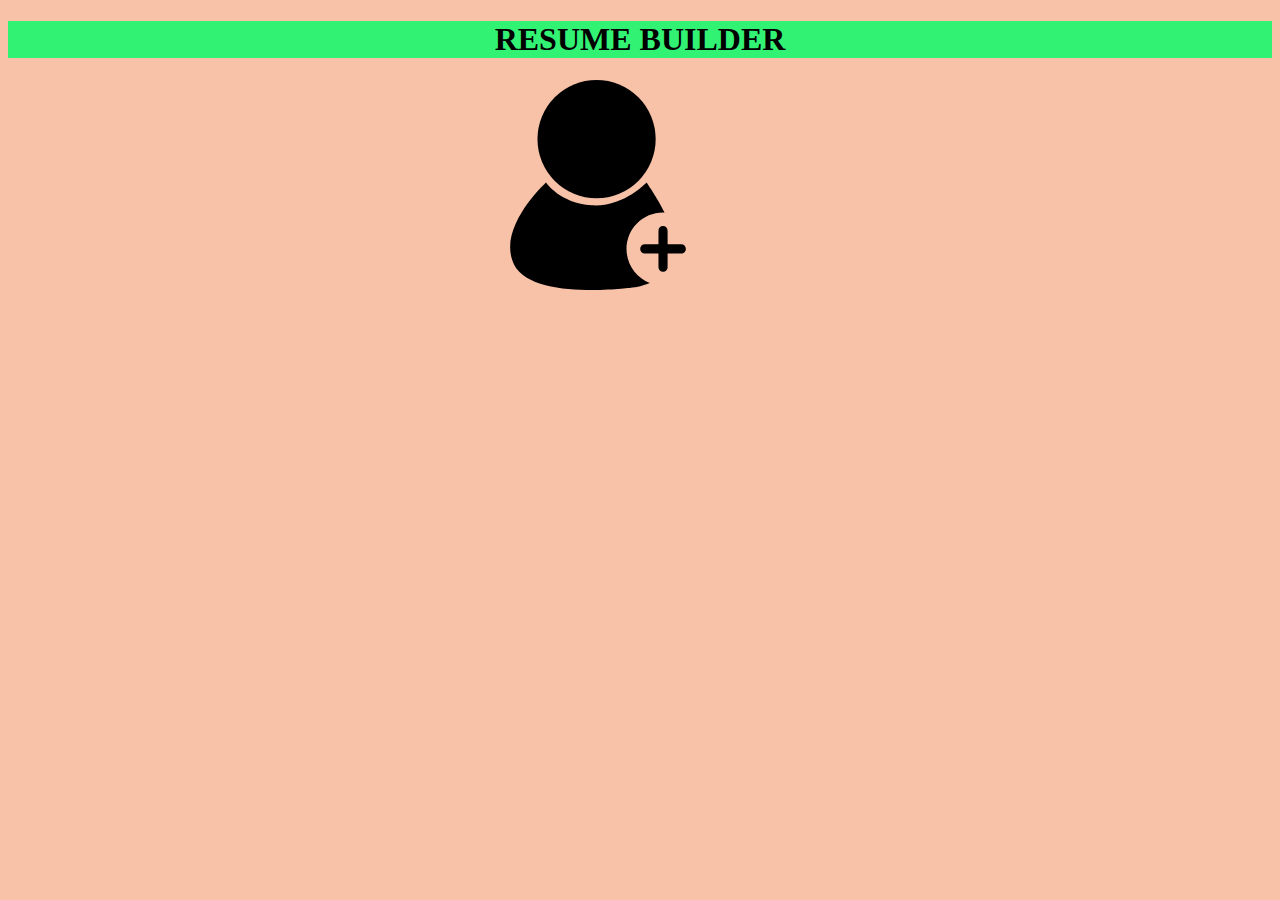
<file: index.html>
<!DOCTYPE html>
<html lang="en" dir="ltr">
  <head>
    <meta charset="utf-8">
    <title>RESUME BUILDER</title>
    <link rel="stylesheet" href="css/index.css">
    <link rel="apple-touch-icon" sizes="57x57" href="icons/apple-icon-57x57.png">
<link rel="apple-touch-icon" sizes="60x60" href="icons/apple-icon-60x60.png">
<link rel="apple-touch-icon" sizes="72x72" href="icons/apple-icon-72x72.png">
<link rel="apple-touch-icon" sizes="76x76" href="icons/apple-icon-76x76.png">
<link rel="apple-touch-icon" sizes="114x114" href="icons/apple-icon-114x114.png">
<link rel="apple-touch-icon" sizes="120x120" href="icons/apple-icon-120x120.png">
<link rel="apple-touch-icon" sizes="144x144" href="icons/apple-icon-144x144.png">
<link rel="apple-touch-icon" sizes="152x152" href="icons/apple-icon-152x152.png">
<link rel="apple-touch-icon" sizes="180x180" href="icons/apple-icon-180x180.png">
<link rel="icon" type="image/png" sizes="192x192"  href="icons/android-icon-192x192.png">
<link rel="icon" type="image/png" sizes="32x32" href="icons/favicon-32x32.png">
<link rel="icon" type="image/png" sizes="96x96" href="icons/favicon-96x96.png">
<link rel="icon" type="image/png" sizes="16x16" href="icons/favicon-16x16.png">
<link rel="manifest" href="icons/manifest.json">
<meta name="msapplication-TileColor" content="#ffffff">
<meta name="msapplication-TileImage" content="/ms-icon-144x144.png">
<meta name="theme-color" content="#ffffff">
  </head>
  <body>
    <header>
      <h1>RESUME BUILDER</h1>
    </header>
    <a href="form.html"><img src="images/adduser.svg" alt="processing img"></a>
    <div class="parent">

</div>
  </body>
</html>
<script type="text/javascript" src="js/get.js">

</script>
<!-- service worker installation -->
<script type="text/javascript">
if ('serviceWorker' in navigator) {
  navigator.serviceWorker.register("js/sw.js").then(function(register){
    register.addEventListener('update found',function(){
      var installingsw=register.installing;
      console.log("service worker is installing",installingsw);
    });
  })
  .catch(function(e){
    console.log("error");
  });
}
else {
  console.log("browser doesnot support service worker");
}


</script>
</file>
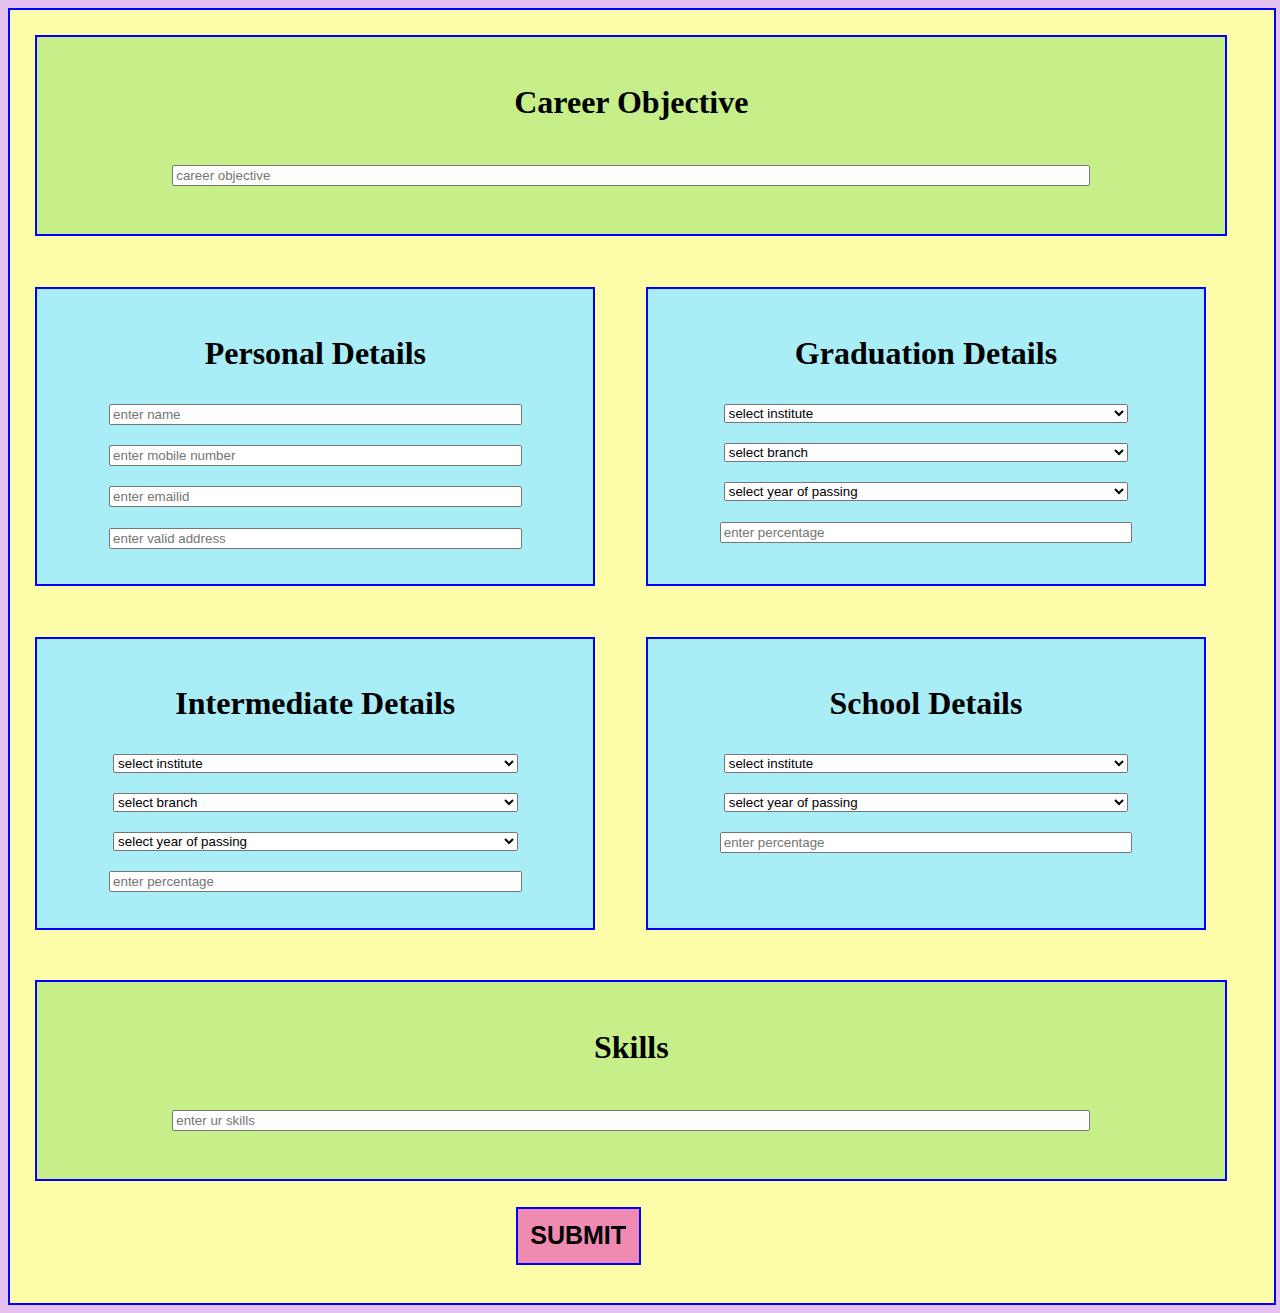
<file: form.html>
<!DOCTYPE html>
<html lang="en" dir="ltr">
  <head>
    <meta charset="utf-8">
    <title>form page</title>
    <link rel="stylesheet" href="css/form.css">
    <meta name="viewport" content="width=device-width,initial-scale=1.0">
  </head>
  <body>
    <div class="parent">
<!-- career objective -->
      <div class="career">
        <h1>Career Objective</h1>
        <input type="text" name="career" id="career" placeholder="career objective">
      </div>
      <div class="details">
        <h1>Personal Details</h1>
        <input type="text" name="name" id="name" placeholder="enter name"><br>
        <input type="number" name="mobile" id="mobile" placeholder="enter mobile number"><br>
        <input type="email" name="emailid" id="emailid" placeholder="enter emailid"><br>
        <input type="text" name="address" id="address" placeholder="enter valid address"><br>
      </div>
      <!-- education details -->
      <!-- Graduation details -->
      <div class="details">
        <h1>Graduation Details</h1>
        <label for="ginstitute">
        <select id="ginstitute" placeholder="select institute">
          <option>select institute</option>
          <option>MITS</option>
          <option>JNTUA</option>
          <option>JNTUK</option>
          <option>GITAM</option>
        </select><br>
        </label>
        <select id="gbranch">
          <option>select branch</option>
          <option>CSE</option>
          <option>ECE</option>
          <option>Mech</option>
          <option>Civil</option>
          <option>EEE</option>
        </select><br>
        <select id="gyear">
          <option>select year of passing</option>
          <option>2020</option>
          <option>2021</option>
          <option>2022</option>
          <option>2023</option>
        </select><br>
        <input type="text" name="percentage" id="gper" placeholder="enter percentage"><br>
      </div>
      <!-- intermediate details -->
        <div class="details">
          <h1>Intermediate Details</h1>
          <label for="iinstitute">
          <select id="iinstitute">
            <option>select institute</option>
            <option>LRG</option>
            <option>Chaitanya</option>
            <option>Narayana</option>
            <option>Parayana</option>
          </select><br>
          </label>
          <select id="ibranch">
            <option>select branch</option>
            <option>MPC</option>
            <option>BiPC</option>
            <option>CEC</option>
            <option>MEC</option>
            <option>HEC</option>
          </select><br>
          <select id="iyear">
            <option>select year of passing</option>
            <option>2016</option>
            <option>2017</option>
            <option>2018</option>
            <option>2019</option>
          </select><br>
          <input type="text" name="percentage" id="iper" placeholder="enter percentage"><br>
      </div>
      <!-- ssc details -->
      <div class="details">
        <h1>School Details</h1>
        <label for="sinstitute">
        <select id="sinstitute">
          <option>select institute</option>
          <option>LRG</option>
          <option>Narayana</option>
          <option>Chaitanya</option>
          <option>Deepthi</option>
        </select><br>
        </label>
        <select id="syear">
          <option>select year of passing</option>
          <option>2014</option>
          <option>2015</option>
          <option>2016</option>
          <option>2017</option>
        </select><br>
        <input type="text" name="percentage" id="sper" placeholder="enter percentage"><br>
    </div>
    <!-- skills -->
    <div class="skills">
      <h1>Skills</h1>
      <input type="text" name="skills" id="skills" placeholder="enter ur skills">
    </div>
    <!-- button -->
    <button type="button" name="button" id="button" onclick="submitData()">SUBMIT</button>
  </div>
  </body>
  <script type="text/javascript" src="js/main.js">

  </script>
</html>
</file>
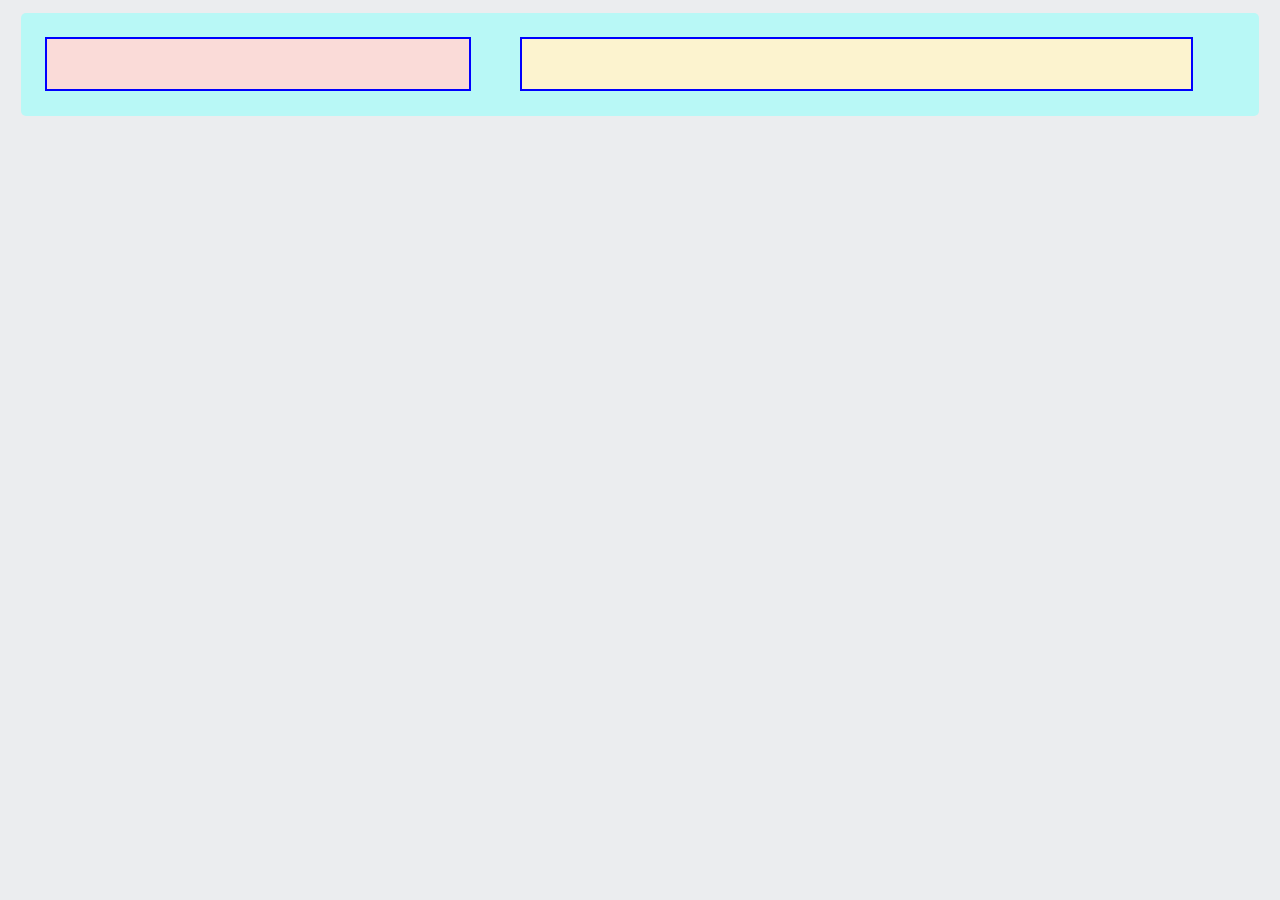
<file: resume.html>
<!DOCTYPE html>
<html lang="en" dir="ltr">
  <head>
    <meta charset="utf-8">
    <title></title>
    <link rel="stylesheet" href="css/resume.css">
      <meta name="viewport" content="width=device-width,initial-scale=1.0">
  </head>
  <body>
    <div class="parent">
      <div class="left">

      </div>
      <div class="right">

      </div>

    </div>

  </body>
</html>
<script type="text/javascript" <script src="js/resume.js">

</script>
</file>
<file: css/index.css>
body{
  background: #F8C2A8;
  text-align: center;
}
header{
  background:#32F274;
  text-align: center;
  font-style:normal;
  font-weight:bolder;
  text-decoration-color: #C81389;
}
img{
  width:70%;
  height:70%;
  float:right;
}
a{
  float:right;
  margin-right: 45%;
}
.child{
  width:20%;
  height:60%;
  padding:1%;
  margin: 1%;
  border-radius: 2px solid blue;
  text-align: center;
  display:block;
  background-color:#FCFCA9  ;
  justify-content:space-around;
}
.child img {
  width:300px;
  height:200px;
}
.link{
  /* text-decoration: none; */
  /* background-color: red; */
  color: blue;

}
</file>
<file: css/form.css>
body{
  background:#E4C1EE   ;
}
.parent{
  width:100%;
  background:#FCFCA9      ;
  border:2px solid blue;
  display: flex;
  flex-wrap:wrap;
}
.career,.skills{
  width:90%;
  border:2px solid blue;
  margin:2%;
  padding:2%;
  text-align:center;
  background:#C6EF8A    ;
}
.details{
width:40%;
margin:2%;
padding:2%;
border:2px solid blue;
background:#A9EEF6 ;
text-align:center;
}
#button{
  font-weight:bold;
  font-size:25px;
  text-align: center;
  margin-left:40%;
  padding:1%;
  margin-bottom: 3%;
  background:#EF8AB0  ;
  border:2px solid blue;
}
input,select{
  width:80%;
  margin:2%;
}
</file>
<file: css/resume.css>
body{
  background: #EBEDEF   ;
}
.parent{
  background:  #B8F8F6  ;
  display:flex;
  border-radius: 5px;
  margin:1%;
}
.left{
  background:  #FADBD8  ;
  border:2px solid blue  ;
  padding:2%;
  margin:2%;
  width:30%;
  height: 90%;
  text-align: center;
}
img{
  width:60%;
  height:60%;
}
.right{
  background:#FCF3CF  ;
  border:2px solid blue;
  padding:2%;
  margin:2%;
  width:65%;
}
table,th,td{
  border:1px solid black;
  border-collapse:collapse;
}
table{
  width:90%;
  height:20%;
  text-align:center;
}
table tr:nth-child(even){
  background: #F6D8FE  ;
}
@media screen and (max-width:767px) {
  .parent{
    flex-wrap: wrap;
  }
  .left{
    width:100%;
  }
  .right{
    width:100%;
    font-size: 10px;
  }

}
@media screen and (min-width:768px) and (max-width:1023px) {
  .parent{
    flex-wrap:wrap;
    background: #D7ABE3  ;
  }
  .left{
    width:100%;
    background:  #8F8445  ;
  }
  .right{
    width:100%;
    background:  #EEB4E9    ;
    font-size:10px
  }

}
@media screen and (min-width:1024px) and (max-width:1366px) {
  .parent{
    flex-wrap:wrap;
  }
  .left{
    width:30%;;
  }
  .right{
    width:50%;

  }

}
</file>
